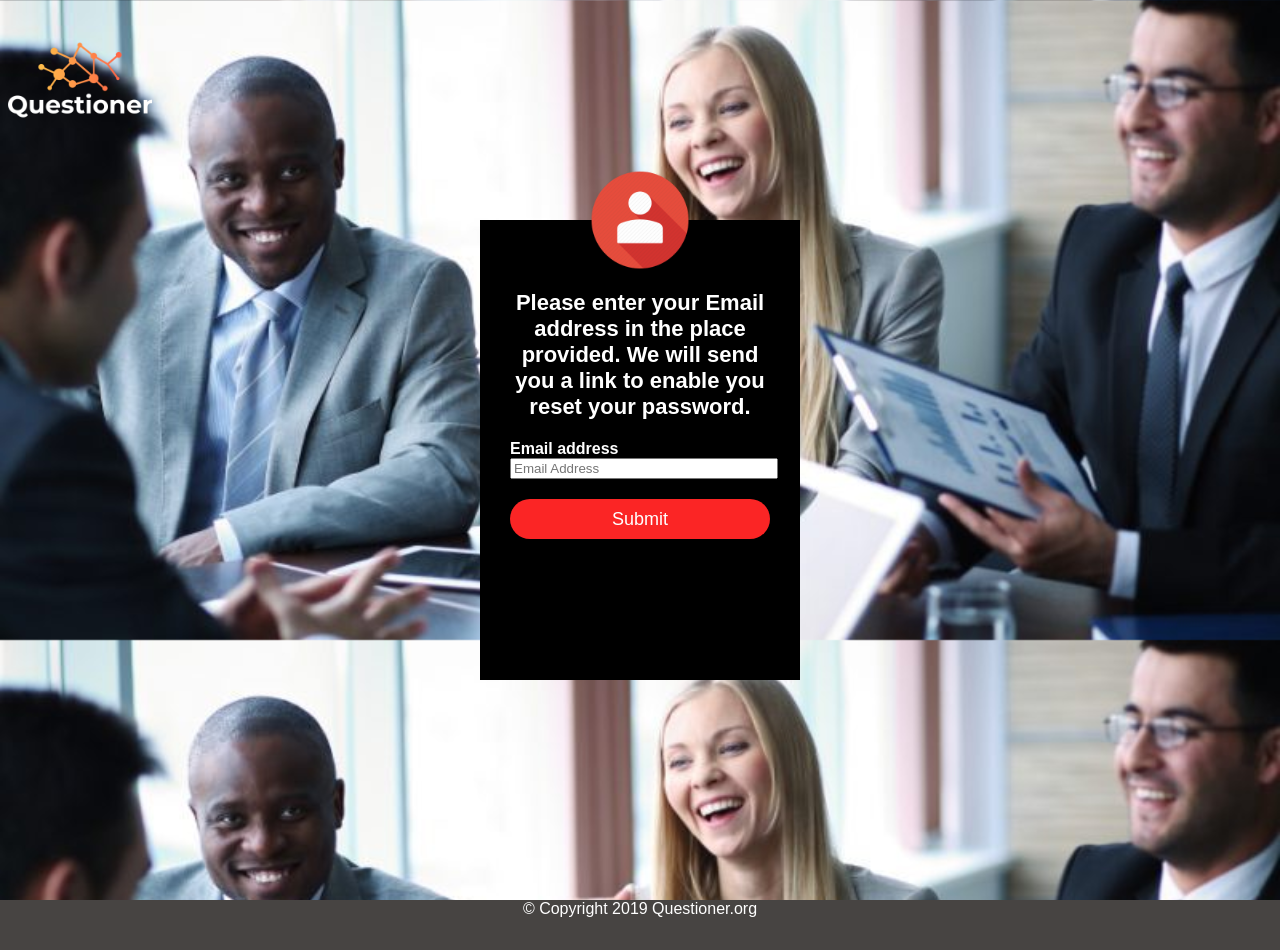
<file: templates/resetpw.html>
<!DOCTYPE html>
<html>
<head>
<title>Questioner - Reset password</title>
	<link rel="stylesheet" type="text/css" href="../../static/style.css"/>
<body>
	<header> 
			<div class="logo">
			<img src="../../static/logo.png">
			</div>
  </header>
	<div class = "loginbox">
	<img src="../../static/avatar.png" alt="Avatar"class="avatar">
		<h1>Please enter your Email address in the place provided. We will send you a link to enable you reset your password.</h1>
		<form>
			<p>Email address</p>
			<input type="email" name="" placeholder="Email Address">
			<input type="submit" name="" value="Submit">
		</form>
	</div>
<div class="container1">
	<div class="footer">
  &copy; Copyright 2019 Questioner.org
</div>
</div>

</body>
</head>
</html>
</file>
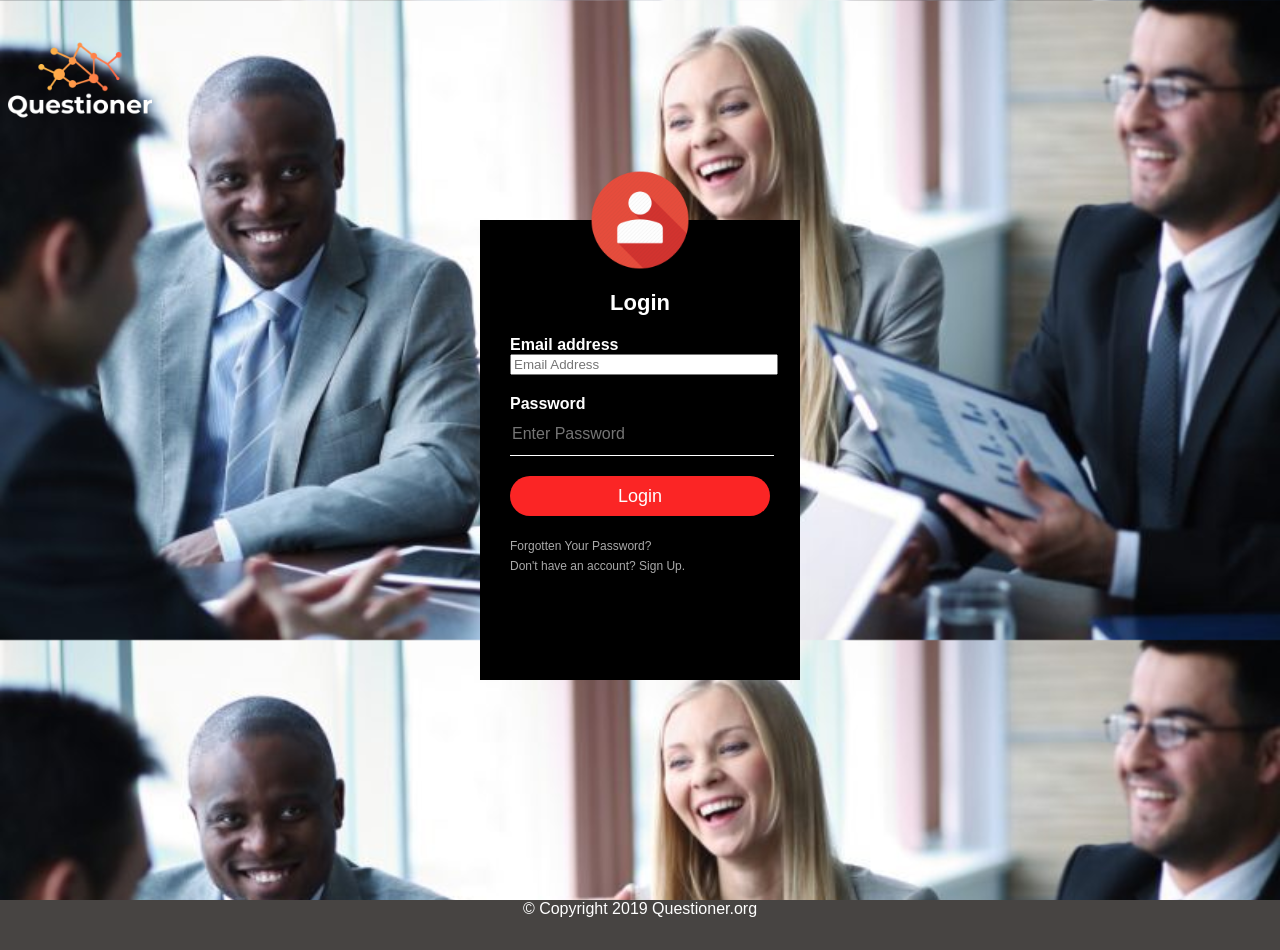
<file: templates/auth/login.html>
<!DOCTYPE html>
<html>
<head>
<title>Questioner - Login</title>
	<link rel="stylesheet" type="text/css" href="../../static/style.css"/>
<body>
	<header> 
			<div class="logo">
			<img src="../../static/logo.png">
			</div>
  </header>
	<div class = "loginbox">
	<img src="../../static/avatar.png" alt="Avatar"class="avatar">
		<h1>Login</h1>
		<form>
			<p>Email address</p>
			<input type="email" name="" placeholder="Email Address">
			<p>Password</p>
			<input type="password" name="" placeholder="Enter Password">
			<input type="submit" name="" value="Login">
			<a href="resetpw.html"> Forgotten Your Password? </a><br>
			<a href="signup.html"> Don't have an account? Sign Up.</a>
		</form>
	</div>
<div class="container1">
	<div class="footer">
  &copy; Copyright 2019 Questioner.org
</div>
</div>

</body>
</head>

</html>
</file>
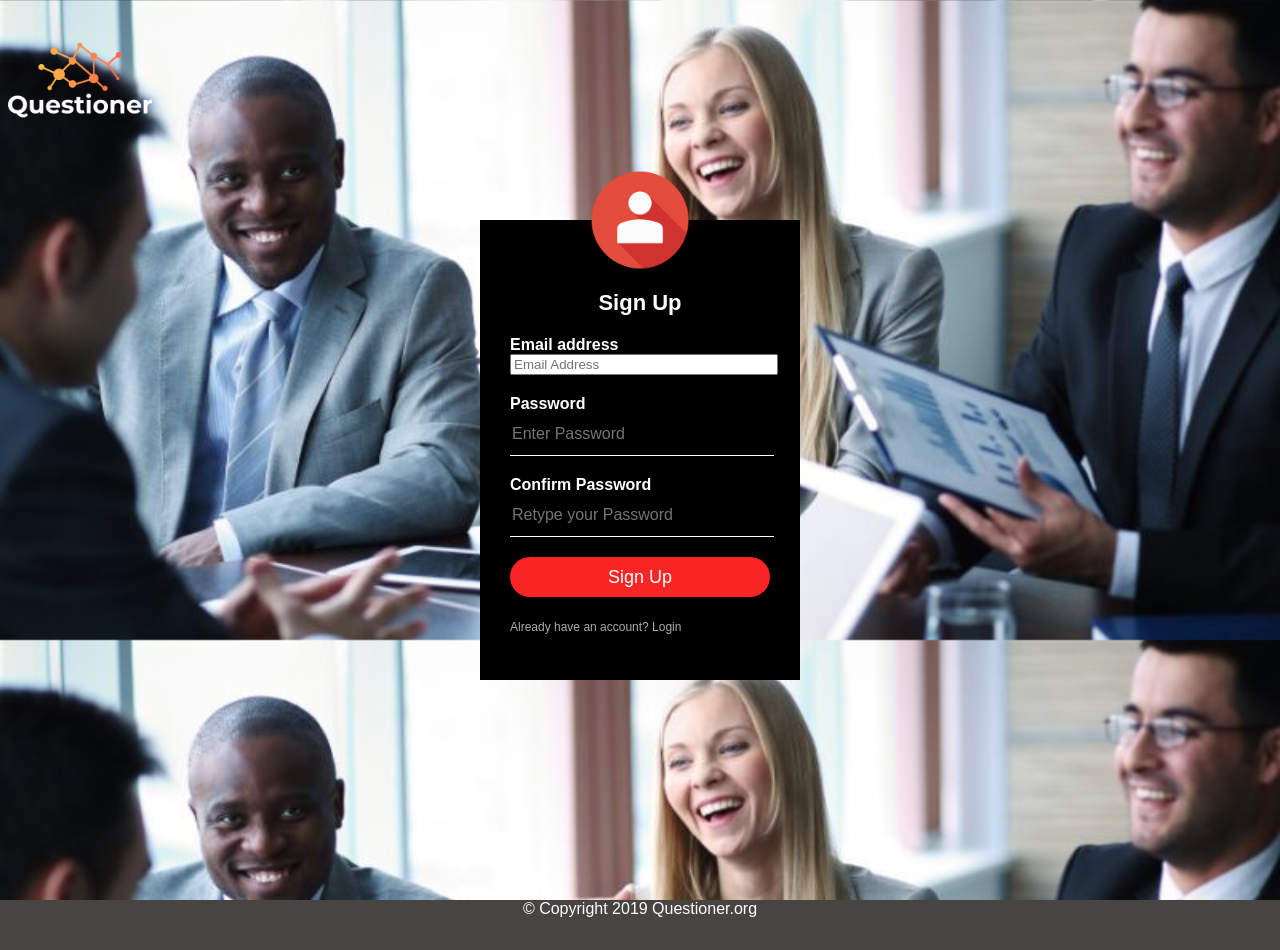
<file: templates/auth/signup.html>
<!DOCTYPE html>
<html>
<head>
<title>Questioner - Sign Up</title>
	<link rel="stylesheet" type="text/css" href="../../static/style.css"/>
<body>
	<header> 
			<div class="logo">
			<img src="../../static/logo.png">
			</div>
  </header>
	<div class = "loginbox">
	<img src="../../static/avatar.png" alt="Avatar"class="avatar">
		<h1>Sign Up</h1>
		<form>
			<p>Email address</p>
			<input type="email" name="" placeholder="Email Address">
			<p>Password</p>
			<input type="password" name="" placeholder="Enter Password">
			<p>Confirm Password</p>
			<input type="password" name="" placeholder="Retype your Password">
			<input type="submit" name="" value="Sign Up">
			<a href="login.html"> Already have an account? Login</a>
		</form>
	</div>
<div class="container1">
	<div class="footer">
  &copy; Copyright 2019 Questioner.org
</div>
</div>

</body>
</head>

</html>
</file>
<file: static/style.css>
body{
	margin: 0; padding: 0; background: url(background.jpg); background-size: cover; background-position: top; font-family: sans-serif;
}
.loginbox{
	width: 320px; height: 460px; background: #000; color: #fff; top: 50%; left: 50%; position: absolute; transform: translate(-50%,-50%); box-sizing: border-box; padding: 70px 30px;
}
.avatar{
	width: 100px; height: 100px; border-radius: 50%; position: absolute;top: -50px; left: calc(50% - 50px);
}
h1{
	margin: 0; padding: 0 0 20px; text-align: center; font-size: 22px;
}
.loginbox p{
	margin: 0; padding: 0; font-weight: bold;
}
.loginbox input{
	width: 100%; margin-bottom: 20px;
}
.loginbox input[type="text"], input[type="password"]{
	border: none; border-bottom: 1px solid #fff; background: transparent; outline: none; height: 40px; color: #fff; font-size: 16px;
}
.loginbox input[type="submit"]{
	border: none; outline: none; height: 40px; background: #fb2525;
	color: #fff; font-size: 18px; border-radius: 20px;
}
.loginbox input[type="submit"]:hover{
	cursor: pointer; background: #ffc107; color: #000;
}
.loginbox a{
	text-decoration: none; font-size: 12px; line-height: 20px; color: darkgrey;
}
.loginbox a:hover{
	color: #ffc107;
}
.main-nav{
	float: right; list-style: none;margin-top: 30px;
}
.main-nav li{
	display: inline-block;
}
.main-nav li a{
	color: white; text-decoration: none; padding: 5px 20px; font-family: "Roboto", sans-serif; font-size: 15px;
}
.main-nav li.active a{
	border: 1px solid white;
}
.main-nav li a:hover{
	border: 1px solid white; background-color: darkorange;
}
.logo img{
	float: left; width: 160px; height: auto;
}
.row{
	max-width: 1200px; margin: auto;
}

.container{
	background-image:linear-gradient(rgba(0,0,0,0.5),rgba(0,0,0,0.5)), url(static/background.jpg); height: 100vh; background-size: auto; background-position: top;
	position: absolute; top:0%; width: 100%;
}
.container p{
	color: white;font-size: 20px; text-align: center; margin-top: 30px;
}

h2{
	color: white;font-size: 50px; text-align: center; margin-top: 300px;
}
h4{
	color: white;font-size: 35px; text-align: center; margin-top: 100px;
}

.button{
	margin-top: 30px;
	display: flex;
  	justify-content: center;
	
}
.btn{
	border: 1px solid white; padding: 10px 30px; color: white; text-decoration: none; margin-right: 5px; font-size: 13px;
}
.b-one{
	background-color: darkorange; font-family: "Roboto", sans-serif;
}
.b-two{
	font-family: "Roboto", sans-serif;
}
.b-two:hover{
	background-color: darkorange;
	transition: all 0.1s ease-in;
}
.container1{
	position: absolute;top: 100%; width: 100vw; margin: auto; background-color: #f7b080;
}
.container1 h2{
	color: white;font-size: 50px; text-align: center; margin-top: 30px;
}
.rw{
	margin: 8px - 16px;
}
.rw, .rw > .column {
  padding: 8px;
}
.column {
  float: left; width: 25%;
}
.rw:after {
  content: ""; display: table; clear: both;
}
.content {
  background-color: white; padding: 10px;
}
/* Responsive layout - makes a two column-layout instead of four columns */
@media screen and (max-width: 900px) {
  .column {
    width: 50%;
  }
}
/* Responsive layout - makes the two columns stack on top of each other instead of next to each other */
@media screen and (max-width: 600px) {
  .column {
    width: 100%;
  }
}
.footer {
  position: absolute;left: 0;top:100%;height: 50px; width: 100%;background-color: #474442;color: white;text-align: center;
}
.container2{
	position: absolute;top: 20%;text-align: center; width: 80%; height: 1200px; margin: 10%; background-color: #d7e5f4;
}
.container2 h1{
	color: black;font-size: 50px; text-align: center; margin-top: 30px;
}
.container2 input{
	width: 60%; margin-bottom: 20px; text-align: center;
}
.container2 input[type="text"]{
	border: 3px solid darkorange; background: transparent; outline: none; height: 40px; color: black; font-size: 16px; margin: auto;
}
.container2 p{
	color: black;font-size: 20px; text-align: center; margin-top: 30px;
}
.container2 span{
	width:25%; display: inline-block; margin-left: -4px; text-align: center;
}
.dropdown-menu {
    width: 50%;
}
.container2 input[type="submit"]{
	border: none; outline: none; width: 50%; height: 40px; background: darkorange;
	color: #fff; font-size: 18px; border-radius: 20px;
}
.container2 input[type="submit"]:hover{
	cursor: pointer; background: #ffc107; color: #000;
}
</file>
